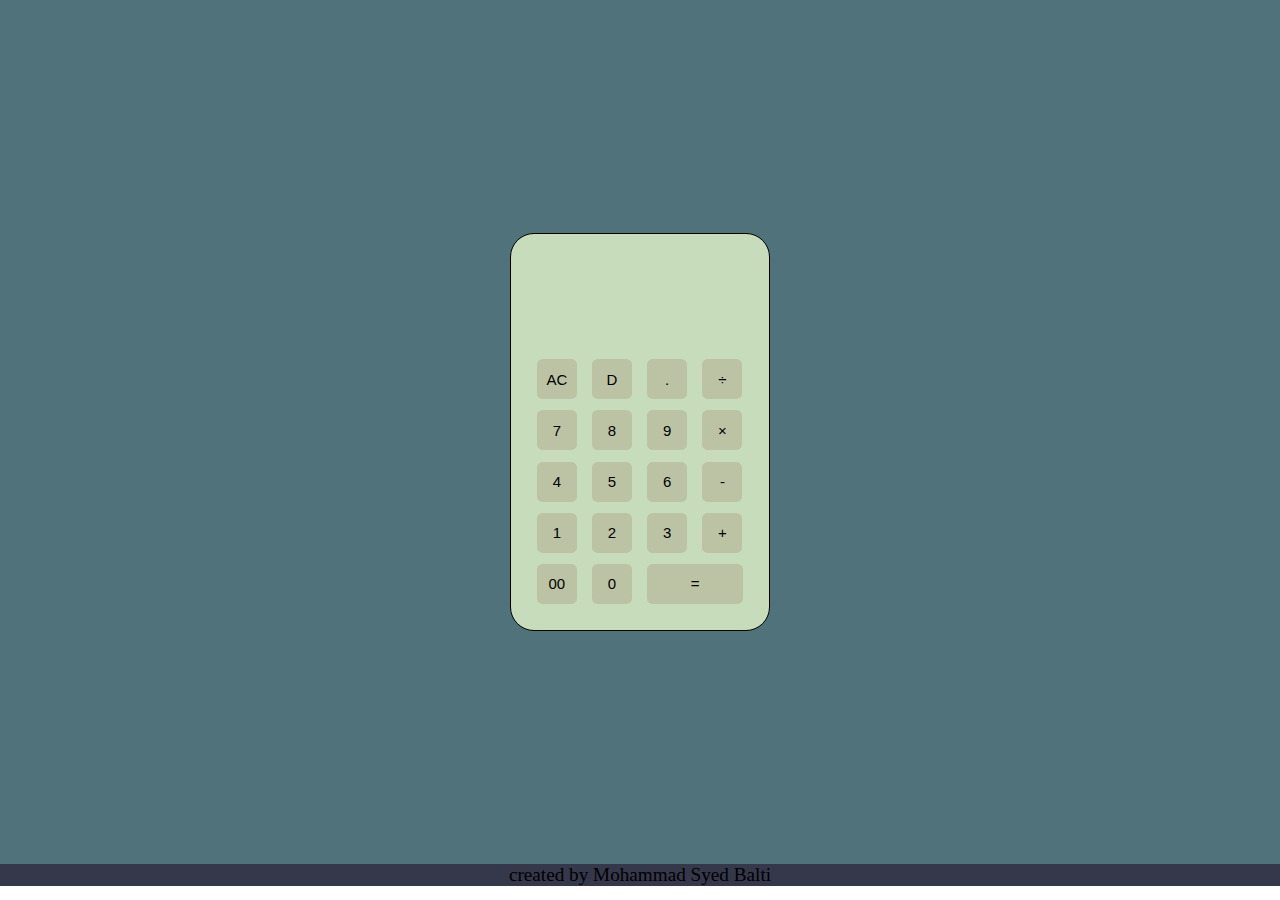
<file: WebD project3/index.html>
<!DOCTYPE html>
<html lang="en">
<head>
    <meta charset="UTF-8">
    <meta name="viewport" content="width=device-width, initial-scale=1.0">
    <title>Calculator</title>
    <link rel="stylesheet" href="style.css">
</head>
<body>
    <div class="container">
        <div class="calculator">
            <form>
                <div class="display">
                    <input type="text" class = "wee" name="display" style="background-color: #C6DCBA; height: 3rem;">
                </div>
                <div>
                    <input type="button" value="AC" onclick="display.value = ''">
                    <input type="button" value="D" onclick="display.value = display.value.toString().slice(0,-1)">
                    <input type="button" value="." onclick="display.value += '.' ">
                    <input type="button" value="&#247;" onclick="display.value += '/' ">
                </div>
                <div>
                    <input type="button" value="7" onclick="display.value += '7' ">
                    <input type="button" value="8" onclick="display.value += '8' ">
                    <input type="button" value="9" onclick="display.value += '9' ">
                    <input type="button" value="&#215;" onclick="display.value += '*' ">
                </div>
                <div>
                    <input type="button" value="4" onclick="display.value += '4' ">
                    <input type="button" value="5" onclick="display.value += '5' ">
                    <input type="button" value="6" onclick="display.value += '6' ">
                    <input type="button" value="-" onclick="display.value += '-' ">
                </div>
                <div>
                    <input type="button" value="1" onclick="display.value += '1' ">
                    <input type="button" value="2" onclick="display.value += '2' ">
                    <input type="button" value="3" onclick="display.value += '3' ">
                    <input type="button" value="+" onclick="display.value += '+' ">
                </div>
                <div>
                    <input type="button" value="00" onclick="display.value += '00' ">
                    <input type="button" value="0" onclick="display.value += '0' ">
                    <input type="button" value="=" class ="equal" onclick="display.value = eval(display.value)">
                </div>
            </form>
        </div>
    </div>
    <div class="creator">
        created by Mohammad Syed Balti
    </div>
</body>
</html>
</file>
<file: WebD project3/style.css>
*{
    margin: 0;
    padding: 0;
    font-family: 'Poppins',;
}

.container{
    width: 100%;
    height: 96vh;
    background-color: #50727B;
    display: flex;
    justify-content: center;
    align-items: center;
}

.calculator{
    background-color:#C6DCBA ;
    padding: 20px;
    border-radius: 1.5rem;
    border: 1px solid black;
}

.calculator form input:hover{
    opacity: 0.7;
    box-shadow: 2px 2px 2px black;
}

.calculator form input{
    width: 2.5rem;
    height: 2.5rem;
    border-radius: 0.35rem;
    border: none;
    background-color: #BBC3A4;
    margin: .35rem;
    font-size: 15px;
    cursor: pointer;
    box-shadow:hwb(from color h w b);
}

form .display {
    display: flex;
    justify-content: flex-end;
    margin: 20px 0;
}

form .display input{
    text-align: right;
    flex: 1;
    font-size: 25px;
}

form input.equal{
    width: 6rem;
}

.creator{
    display:flex;
    justify-content: center;
    font-size: 1.2rem;
    font:bold;
    font-family:Brush Script MT;
    background-color: #35374B;
}
</file>
